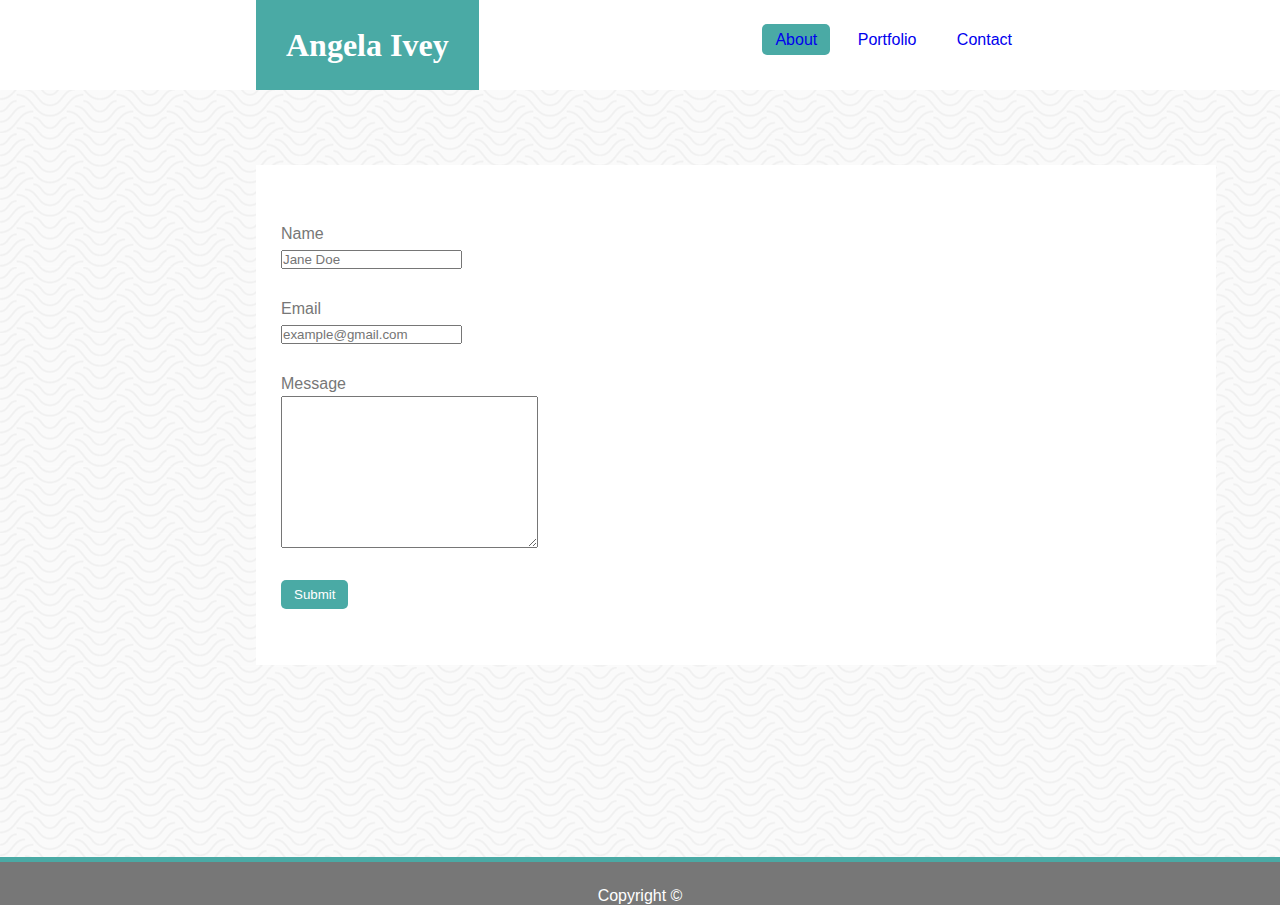
<file: contact.html>
<!DOCTYPE html>
<html lang="en">
<head>
    <meta charset="UTF-8">
    <meta name="viewport" content="width=device-width, initial-scale=1.0">
    <title>Contact</title>
    <link rel="stylesheet" href="assets/css/style.css">
</head>
<body>

    <nav>
        <h1>Angela Ivey</h1>

        <ul>
            <li><a class="active" href="index.html">About</a></li>
            <li><a href="portfolio.html">Portfolio</a></li>
            <li><a href="contact.html">Contact</a></li>
        </ul>
    </nav>

    <content>

        <form action="file:///C:/Users/aaive/Documents/Coding%20Bottcamp/Basic-Portfolio/contact.html" method="post">
            <p>Name
                    <br>
                <input type="text" name="name"
                    placeholder="Jane Doe"
                />
            </p>

            <p>Email
                    <br>
                <input type="email" name="email"
                    placeholder="example@gmail.com"
                />
            </p>

            <p>Message
                    <br>
                <textarea name="message" cols="30" rows="10">
                </textarea>
            </p>

            <input type="button" value="Submit" id="submit">
        </form>

    </content>

    <footer>
        Copyright &copy;
    </footer>

</body>
</html>
</file>
<file: assets/css/style.css>
*{
    padding: 0;
    margin: 0;
    text-decoration: none;
    list-style: none;
    box-sizing: border-box;
}

nav {
    background-color: white;
    height: 90px;
    margin-bottom: 75px;
}

body{
    background-image: url(../../assets/images/papyrus.png);
}

img {
    transform: rotate(180deg);
    height: 267px;
    float: left;
    padding: 0px 25px;
}

nav ul {
    font-family: Arial, Helvetica, sans-serif;
    color: #777777;
    height: 30px;
    float: right;
    margin-right: 250px;
}

nav ul li {
    display: inline-block;
    line-height: 80px;
    margin: 0px 5px;
}

nav ul li a{
    padding: 7px 13px;
    border-radius: 5px;
}

a.active,a:hover {
    background: #4aaaa5;
    transition: .5s;
}

h1 {
    background-color: #4aaaa5;
    color: white;
    font-family: Georgia, 'Times New Roman', Times, serif;
    padding: 30px 30px;
    line-height: 30px;
    float: left;
    margin-left: 20%;
    
}

h2 {
    color: #4aaaa5;
    font-family: Georgia, 'Times New Roman', Times, serif;
    padding-bottom: 25px;
    border-width: 0px 0px 2px 0px;
    border-style: solid;
    border-color: #777777;
    margin: 25px;
}

content {
    align-content: center;
    width: 960px;
    height: 500px;
    float: left;
    margin-left: 20%;
    background-color: white;
}

.container {
    position: relative;
    width: 406.44px;
    height: 267px;
    float: left;
    margin-left: 25px;
    background:transparent;
    padding: 0;
}

.container img {
    height: 100%;
    width: 100%;
    padding: 0;
}

.overlay {
    position: absolute;
    bottom: 10px;
    background-color: #4aaaa5;;
    color: #f1f1f1;
    width: 100%;
    height: 55px;
    font-size: 20px;
    text-align: center;
    line-height: 55px;
  }

p, footer {
    font-family: Arial, Helvetica, sans-serif;
    color: #777777;
}

p {
    line-height: 25px;
    padding: 0px 25px 25px 25px;
}

footer {
    float: left;
    width: 100%;
    margin-top: 15%;
    padding-top: 25px;
    color: white;
    background-color: #777777;
    text-align: center;
    border-width: 5px 0px 0px 0px;
    border-style: solid;
    border-color: #4aaaa5;
}

input#submit {
    color: white;
    background-color: #4aaaa5;
    border-color: #4aaaa5;
    margin-left: 25px;
    border-style: none;
    padding: 7px 13px;
    border-radius: 5px;
}
</file>
